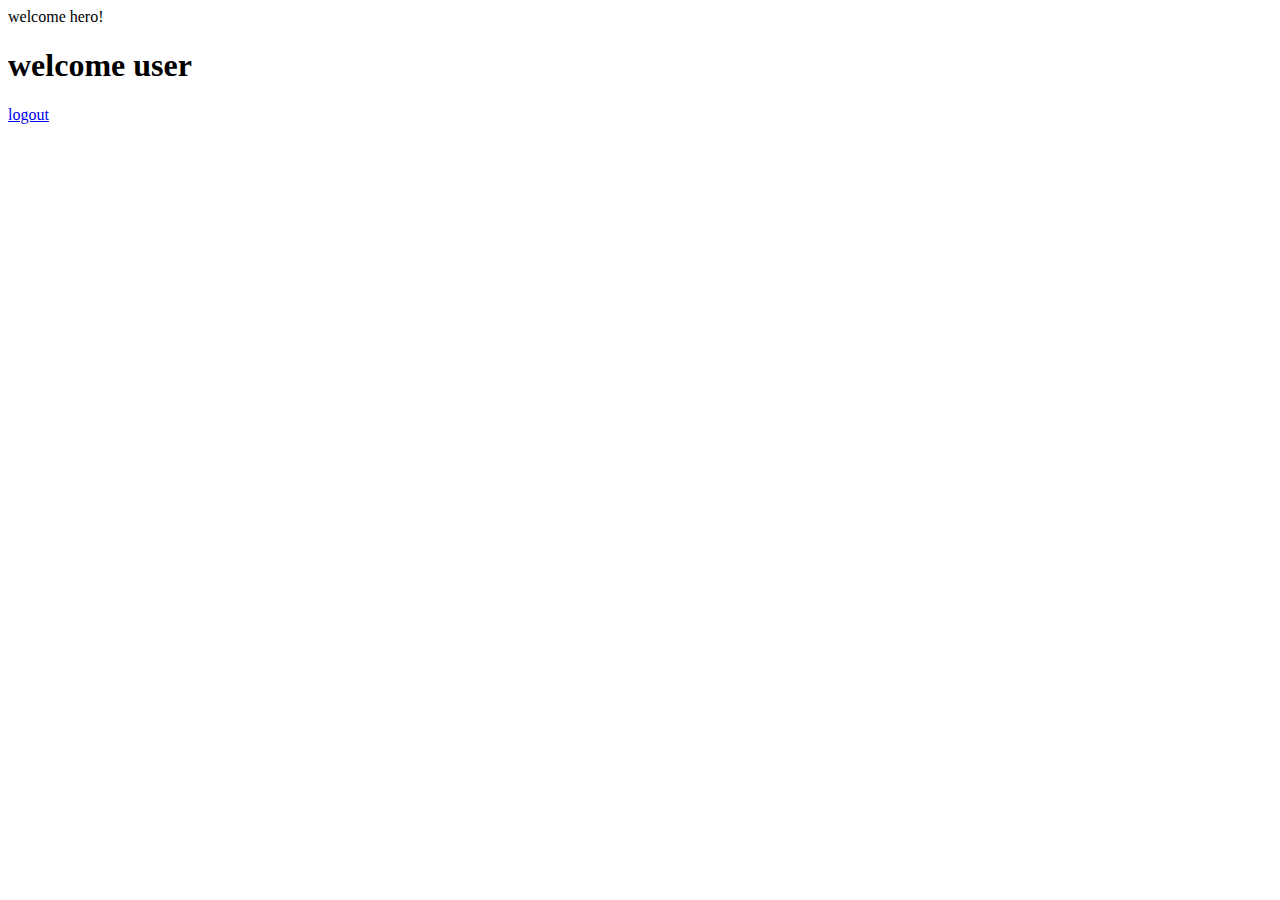
<file: templates/hero_panel.html>
welcome hero!
<!DOCTYPE html>
<html lang="en">
<head>
    <meta charset="UTF-8">
    <meta http-equiv="X-UA-Compatible" content="IE=edge">
    <meta name="viewport" content="width=device-width, initial-scale=1.0">
    <title>panel</title>
</head>
<body>
    <h1>welcome user</h1>
    <a href="/logout">logout</a>
</body>
</html>
</file>
